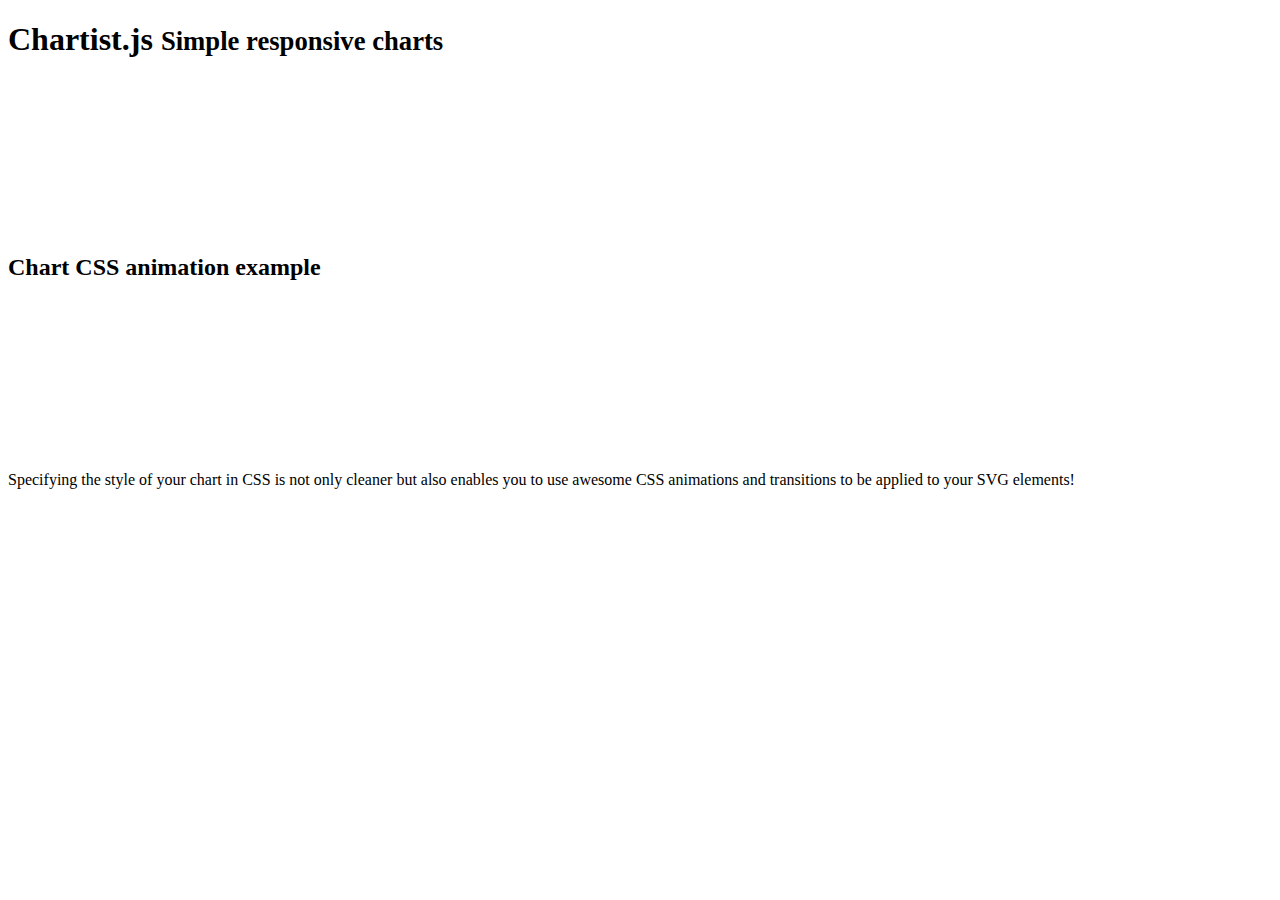
<file: Flask Dash/static/assets/node_modules/chartist-plugin-tooltip-master/test/runner.html>
<!doctype html>
<html lang="en">
<head>
  <title>End2end Test Runner</title>
</head>
<body>
<header class="page-header">
  <h1>Chartist.js
    <small> Simple responsive charts</small>
  </h1>
  <div class="limiter">
    <figure>
      <svg id="chartist-guy"></svg>
    </figure>
  </div>
</header>

<article class="main" role="main">
  <section class="documentation-section">
    <header>
      <h2>Chart CSS animation example</h2>
    </header>
    <div class="content">
      <div class="chart-container">
        <svg id="chart"></svg>
      </div>
    </div>
    <aside class="side-notes">
      <p>Specifying the style of your chart in CSS is not only cleaner but also enables you to use awesome CSS
        animations
        and transitions to be applied to your SVG elements!</p>
    </aside>
  </section>
</article>
</body>
</html>
</file>
